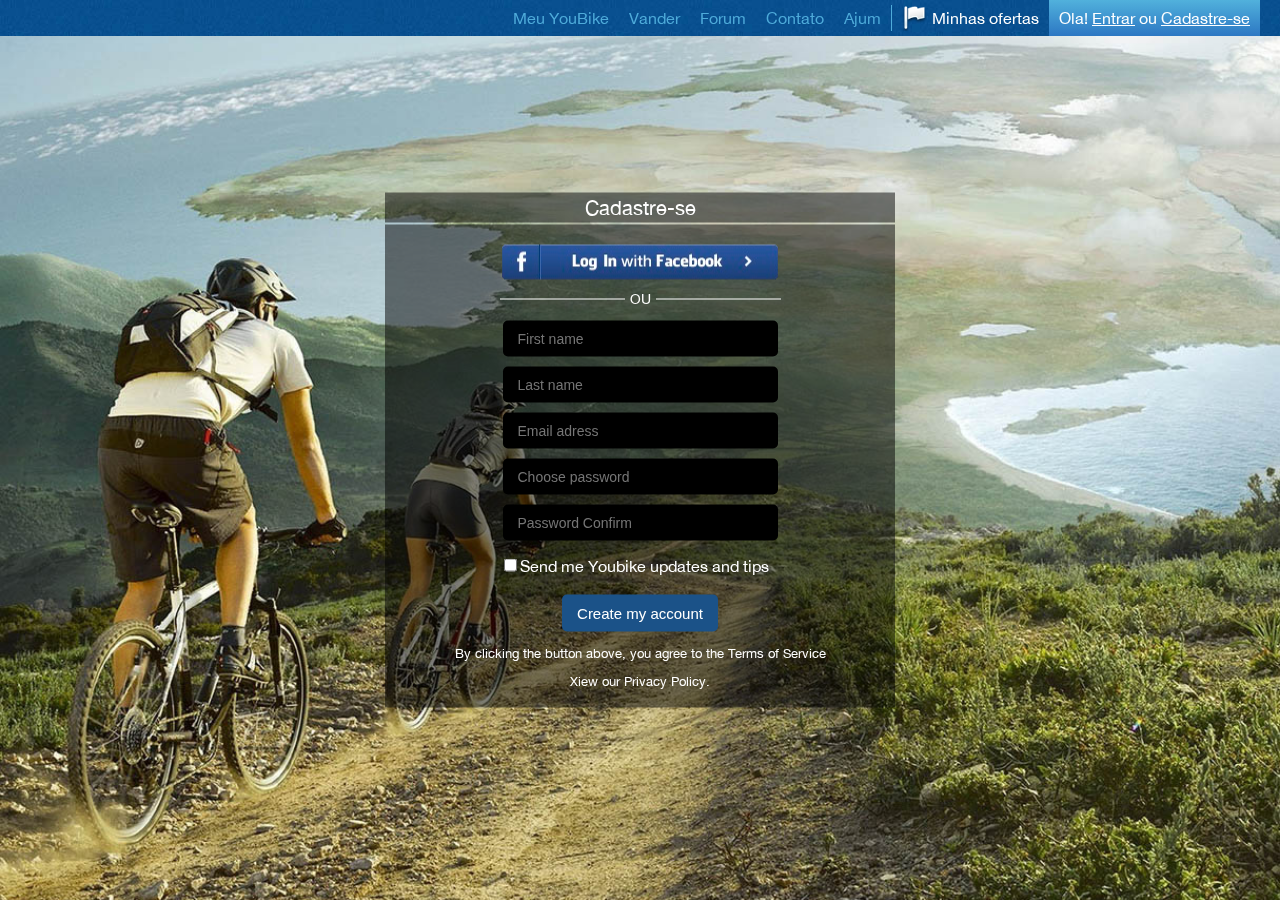
<file: index.html>
<!DOCTYPE html>
<html lang="en">
	<head>
		<meta charset="UTF-8"/>
		<title>HW-5</title>
		<link rel="stylesheet" href="css/reset.css"/>
		<link rel="stylesheet" href="css/style.css"/>
	</head>
	<body>
		<header>
			<ul class="nav">
				<li><a href="">Meu YouBike</a></li>
				<li><a href="">Vander</a></li>
				<li><a href="">Forum</a></li>
				<li><a href="">Contato</a></li>
				<li><a href="">Ajum</a></li>
			</ul>
			<div class="flag"></div>
			<ul class="r-nav">	
				<li class="c-nav"><a href="#">Minhas ofertas</a></li>
				<li class="r-blue">Ola! <a href="#">Entrar</a> ou <a href="#">Cadastre-se</a></li>
			</ul>
		</header>
		<main>
			<div class="head-form">
				<h3>Cadastre-se</h3>
			</div>
			<div class="head-form">
				<div class="fb-login">
					<a href="#"><img src="img/fb-btn.png"/></a>
				</div>
				<div class="ou-block">
					OU
				</div>
				<form  class="form" action="#">
					<input type="text" name="first_name" placeholder="First name" class="input input_name" required/>
					<input type="text" name="last_name" placeholder="Last name" class="input input_lastname" required/>
					<input type="text" name="email" placeholder="Email adress" class="input input_email" required/>
					<input type="password" name="password" placeholder="Choose password" class="input input_password" required/>
					<input type="password" name="password_c" placeholder="Password Confirm" class="input input_" required/>
					<div class="checkbox">
						<input type="checkbox" name="subscribe" id="subscribe"><label for="subscribe">Send me Youbike updates and tips</label>
					</div>
					<input type="submit" class="submit" value="Create my account">
					<p>By clicking the button above, you agree to the Terms of Service</p>
					<p>Xiew our Privacy Policy.</p>
				</form>	
			</div>
		</main>
	</body>
</html>
</file>
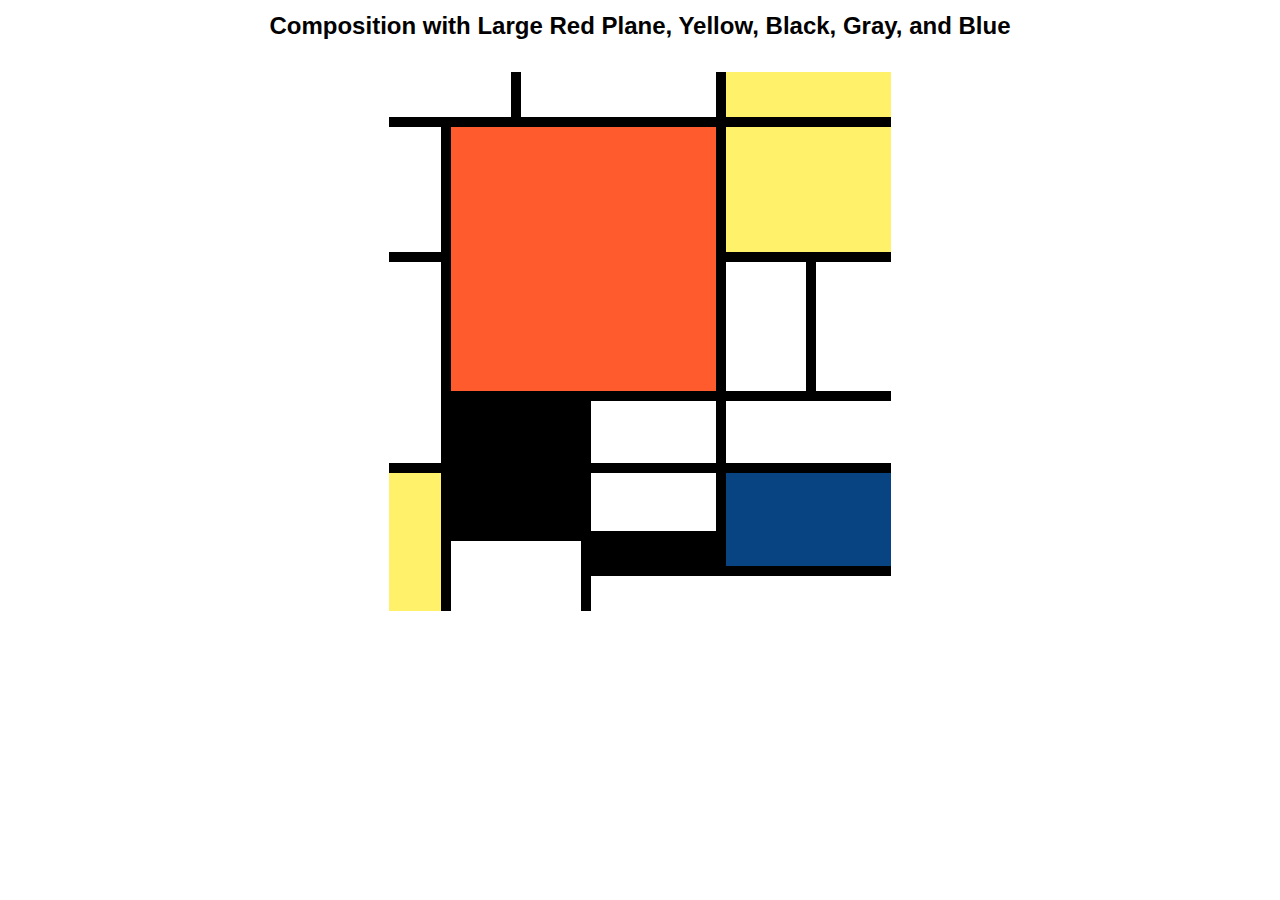
<file: picture.html>
<!DOCTYPE html>
<html lang="en">
	<head>
		<meta charset="UTF-8">
		<title>Picture of Piet Modrian</title>
		<link rel="stylesheet" href="css/table.css">
	</head>
	<body>
		<h2>Composition with Large Red Plane, Yellow, Black, Gray, and Blue </h2>
		<table>
			<tr>
				<td class="col1"></td>
				<td class="col2"></td>
				<td class="col3"></td>
				<td class="col4"></td>
				<td class="col5"></td>
				<td class="col6"></td>
			</tr>
			<tr class="row1">
				<td colspan=2></td>
				<td colspan=2></td>
				<td colspan=2 class="yellow"></td>
			</tr>
			<tr class="row2">
				<td></td>
				<td colspan=3 rowspan=2 class="red"></td>
				<td colspan=2 class="yellow"></td>
			</tr>
			<tr class="row3">
				<td rowspan=2></td>
				<td></td>
				<td></td>
			</tr>
			<tr class="row4">			
				<td colspan=2 rowspan=2 class="black"></td>
				<td></td>
				<td colspan=2></td>
			</tr>
			<tr class="row5">
				<td rowspan=3 class="yellow"></td>
				<td></td>
				<td colspan=2 rowspan=2 class="blue"></td>
			</tr>
			<tr class="row6">
				<td colspan=2 rowspan=2></td>
				<td class="black"></td>
			</tr>
			<tr class="row7">
				<td colspan=4></td>
			</tr>
		</table>
	</body>
</html>
</file>
<file: css/style.css>
@font-face {
	font-family: 'Helvetica Neue';
	src: url('../fonts/HelveticaNeue.eot');
	src: url('../fonts/HelveticaNeue.eot?#iefix') format('embedded-opentype'),
	url('../fonts/HelveticaNeue.woff2') format('woff2'),
	url('../fonts/HelveticaNeue.woff') format('woff'),
	url('../fonts/HelveticaNeue.ttf') format('truetype');
	font-weight: normal;
	font-style: normal;
}

html{
	background: url(../img/img-bg.jpg) center center no-repeat fixed;
	background-size: cover;
}

body{
	font-family: 'Helvetica Neue', Helvetica, Arial, Tahoma, sans-serif;
	font-size: 15px;
	font-weight: normal;
	font-style: normal;
}

header{
	background: url(../img/top-menu.jpg);
	display: flex;
	justify-content: flex-end;
	position: fixed;
	top: 0;
	width: 100%;
	font-size: 16px;
}
.nav, .r-nav{
	display: flex;
	align-items: center;
	padding: 0;
	margin: 0;
	list-style-type: none;
}
.c-nav{
	display: flex;
	align-items: center;
	text-decoration: none;
	margin-right: 5px;
}
.r-nav{
	margin-right: 20px;
}
.r-nav a {
	color: #fff;
}
.r-blue{
	background: linear-gradient(to top, #2c77c3, #51b1dc);
	padding: 10px;
}
.flag{
	display: flex;
	align-items: center;
	width: 35px;
	background-image: url(../img/flag.png);
	background-repeat: no-repeat;
	margin: 5px 0;
	padding: 0;
	border-left: 1px Solid #4eabda;
}
.r-nav li{
	color: #fff;
}
.nav a{
	display: block;
	color: #4eabda;
	text-decoration: none;
	padding: 10px;
}
.c-nav a{
	display: block;
	color: #fff;
	text-decoration: none;
	padding: 10px 5px;
}
.nav a:hover, .c-nav a:hover{
	background: #4eabda;
	color: #fff;
}


main{
	position: fixed;
	top: 50%;
	left: 50%;
	transform: translate(-50%, -50%);
}
.head-form{
	padding: 5px;
	width: 500px;
	margin: 2px auto;
	text-align: center;
	background-color: rgba(0,0,0,0.5);
	color: #fff;
}
.head-form h3{
	font-size: 20px;
	margin: 0;
}
.fb-login{
	padding-top: 15px;
}
.ou-block{
	padding-top: 10px;
	font-size: 14px;
	display: flex;
	align-items: center;
	justify-content: center;
	margin-bottom: 15px;
}
.ou-block::before{
	content: '';
	display: inline-block;
	width: 125px;
	height: 1px;
	background-color: #fff;
	margin: 5px;
}
.ou-block::after{
	content: '';
	display: inline-block;
	width: 125px;
	height: 1px;
	background-color: #fff;
	margin: 5px;
}
.input{
	width: 245px;
	margin-bottom: 10px;
	display: inline-block;
	background: #000;
	color: #fff;
	padding: 10px 15px;
	border: 0;
	border-radius: 5px;
	font-size: 14px;
}
.input:focus{
	outline: 0;
	background: #1b5288;
	box-shadow: inset -11px -11px 6px -11px rgba(255,255,255,1);
	box-shadow: 0px 0px 15px 1px #4eabda;
}
.checkbox{
	text-align: left;
	width: 280px;
	margin: 5px auto;
	font-size: 16px;
}
.submit{
	margin: 15px 0px;
	color: #fff;
	background: #1b5288;
	border: 0;
	border-radius: 5px;
	font-size: 15px;
	padding: 10px 15px;
	cursor: pointer;
}
.form p{
	width: 450px;
	margin: 0 auto;
	margin-bottom: 15px;
	font-size: 13px;
}
</file>
<file: css/table.css>
*{
	margin:0;
	padding:0;
}
h2{
	margin: 0.5em;
	font-family: Tahoma, Arial, sans-serif;
	text-align: center;
}
table{
	border-collapse: collapse;
	border-spacing: 0px;
	margin: auto;
}
td{
	border: 10px solid #000;
	background-color: #fff;
}
.yellow{
	background-color: #fff169;
}
.red{
	background-color: #ff5b2d;
}

.black{
	background-color: #000;
}
.blue{
	background-color: #074481;
}
.col1{
	width: 52px;
}
.col2{
	width: 60px;
}
.col3{
	width: 60px;
}
.col4{
	width: 125px;
}
.col5{
	width: 80px;
}
.col6{
	width: 75px;
}
.row1{
	height: 55px;
}
.row2{
	height: 135px;
}
.row3{
	height: 139px;
}
.row4{
	height: 72px;
}
.row5{
	height: 68px;
}
.row6{
	height: 35px;
}
.row7{
	height: 40px;
}
table tr:first-child td{
	border: 10px solid #fff;
}
table tr td:last-child{
	border-right: 0;
}
.row5 td:first-child,
.row6 td:first-child,
table tr:last-child td{
	border-bottom: 0;
}
table tr td:first-child{
	border-left: 0;
}
</file>
